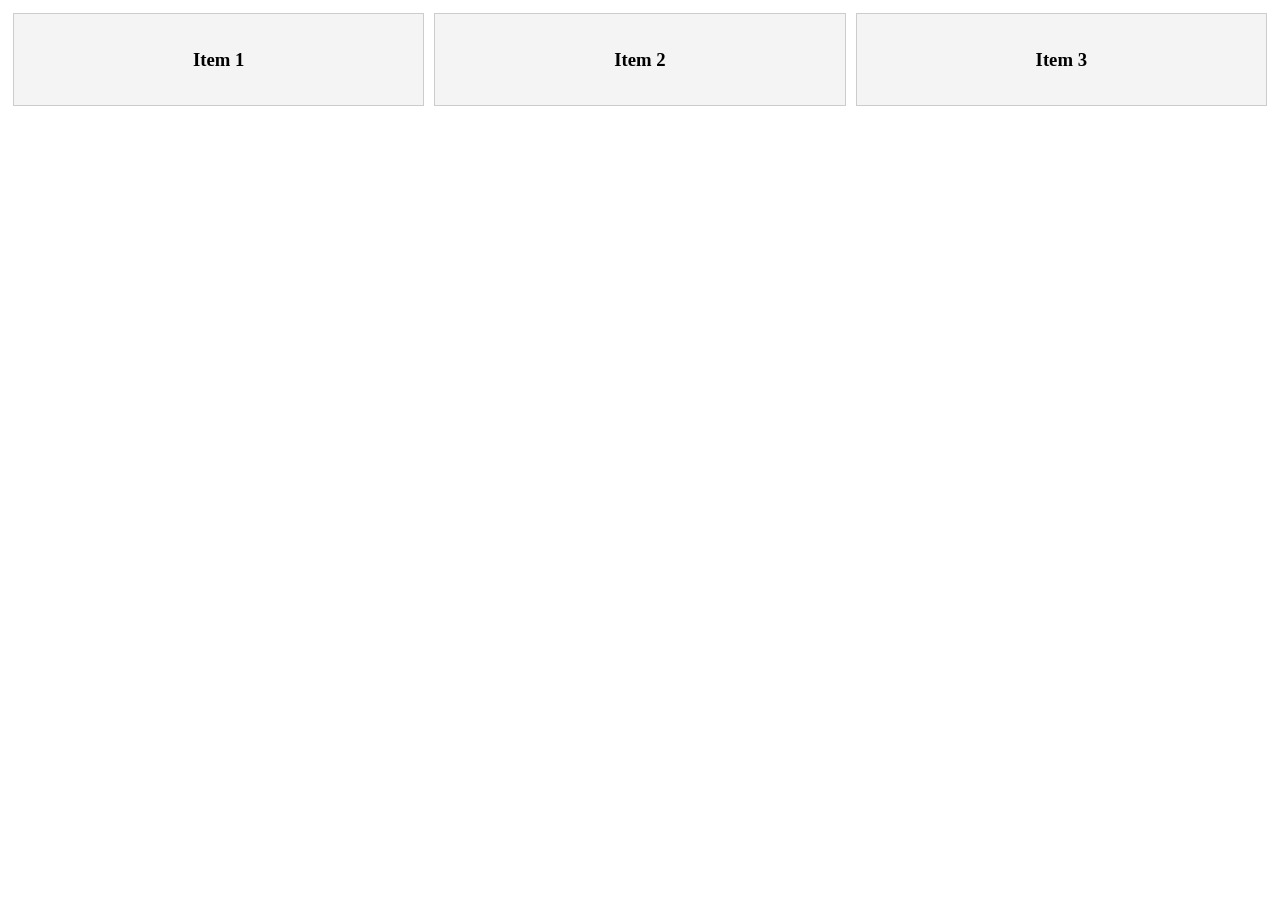
<file: flex-basics.html>
<!DOCTYPE html>
<html lang="en">
<head>
    <meta charset="UTF-8">
    <meta http-equiv="X-UA-Compatible" content="IE=edge">
    <meta name="viewport" content="width=device-width, initial-scale=1.0">
    <title>Flex basics</title>
    <style>
        #container {
            display: flex;
            flex-direction: row;
        }
.item {
    background: #f4f4f4;
    border: #ccc solid 1px;
    padding: 1rem;
    text-align: center;
    margin: 5px;
    flex: 1;
}
/* if many li and it comes scroll bar
use flex-wrap: wrap; command 
try flex-flow: row nowrap */
/* align single item vertically
align-self: center or
 option:
 flex-start
 flex-end
 center
 baseline
 stretch */

 /* we can also change order like item-1 {
    order: 3;
 } */

.item:first-child{
    flex: 1;
}
    </style>
</head>
<body>
    <div id="container">
        <div class="item">
            <h3>Item 1</h3>
        </div>
        <div class="item">
            <h3>Item 2</h3>
        </div>
        <div class="item">
            <h3>Item 3</h3>
        </div>
    </div>
</body>
</html>
</file>
